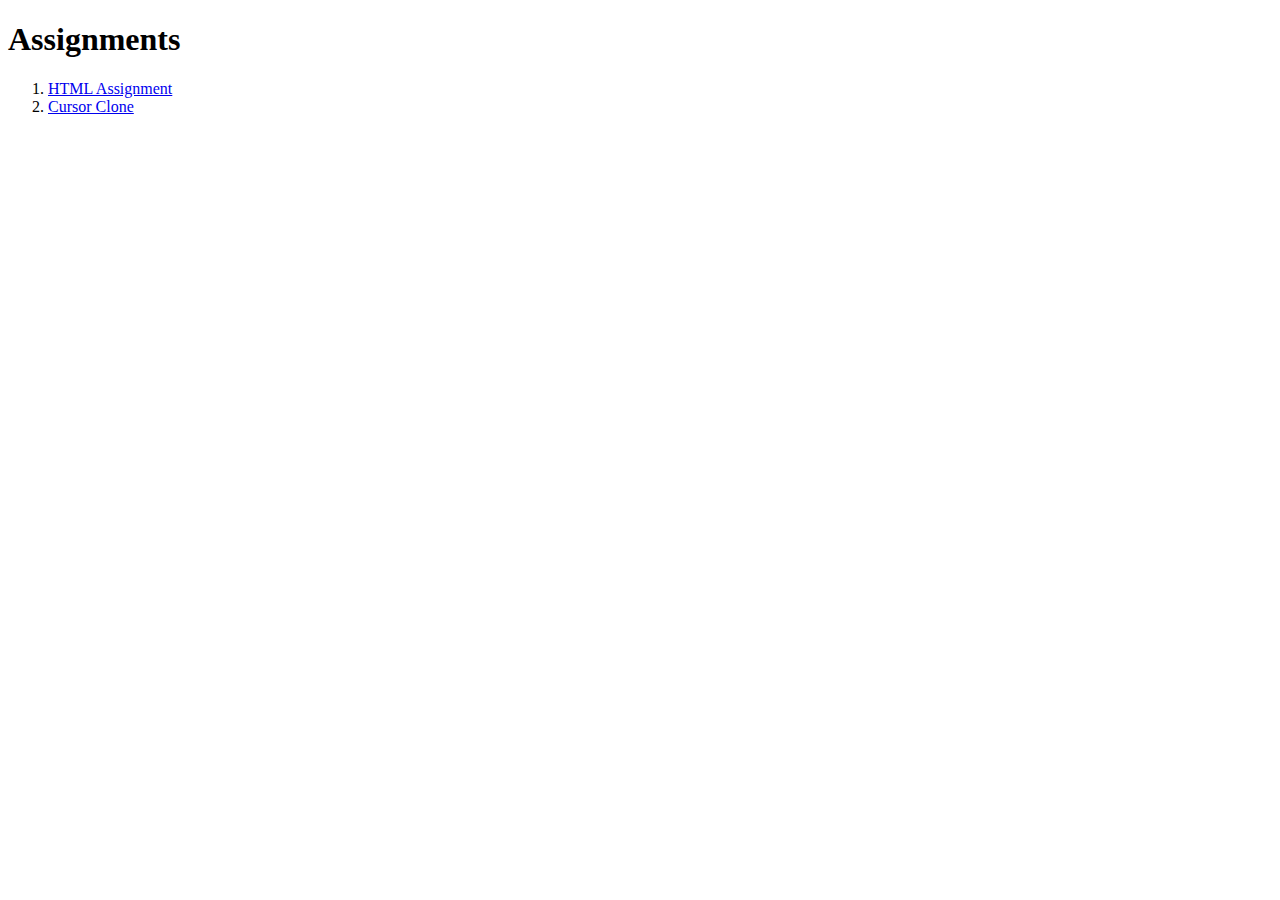
<file: index.html>
<!DOCTYPE html>
<html lang="en">
<head>
    <meta charset="UTF-8">
    <meta name="viewport" content="width=device-width, initial-scale=1.0">
    <title>Assignments</title>
</head>
<body>
    <h1>Assignments</h1>
    <ol>
        <li><a href="html-assignment/">HTML Assignment</a></li>
        <li><a href="Dev-Tool-Landing-Page/">Cursor Clone</a></li>
    </ol>
</body>
</html>
</file>
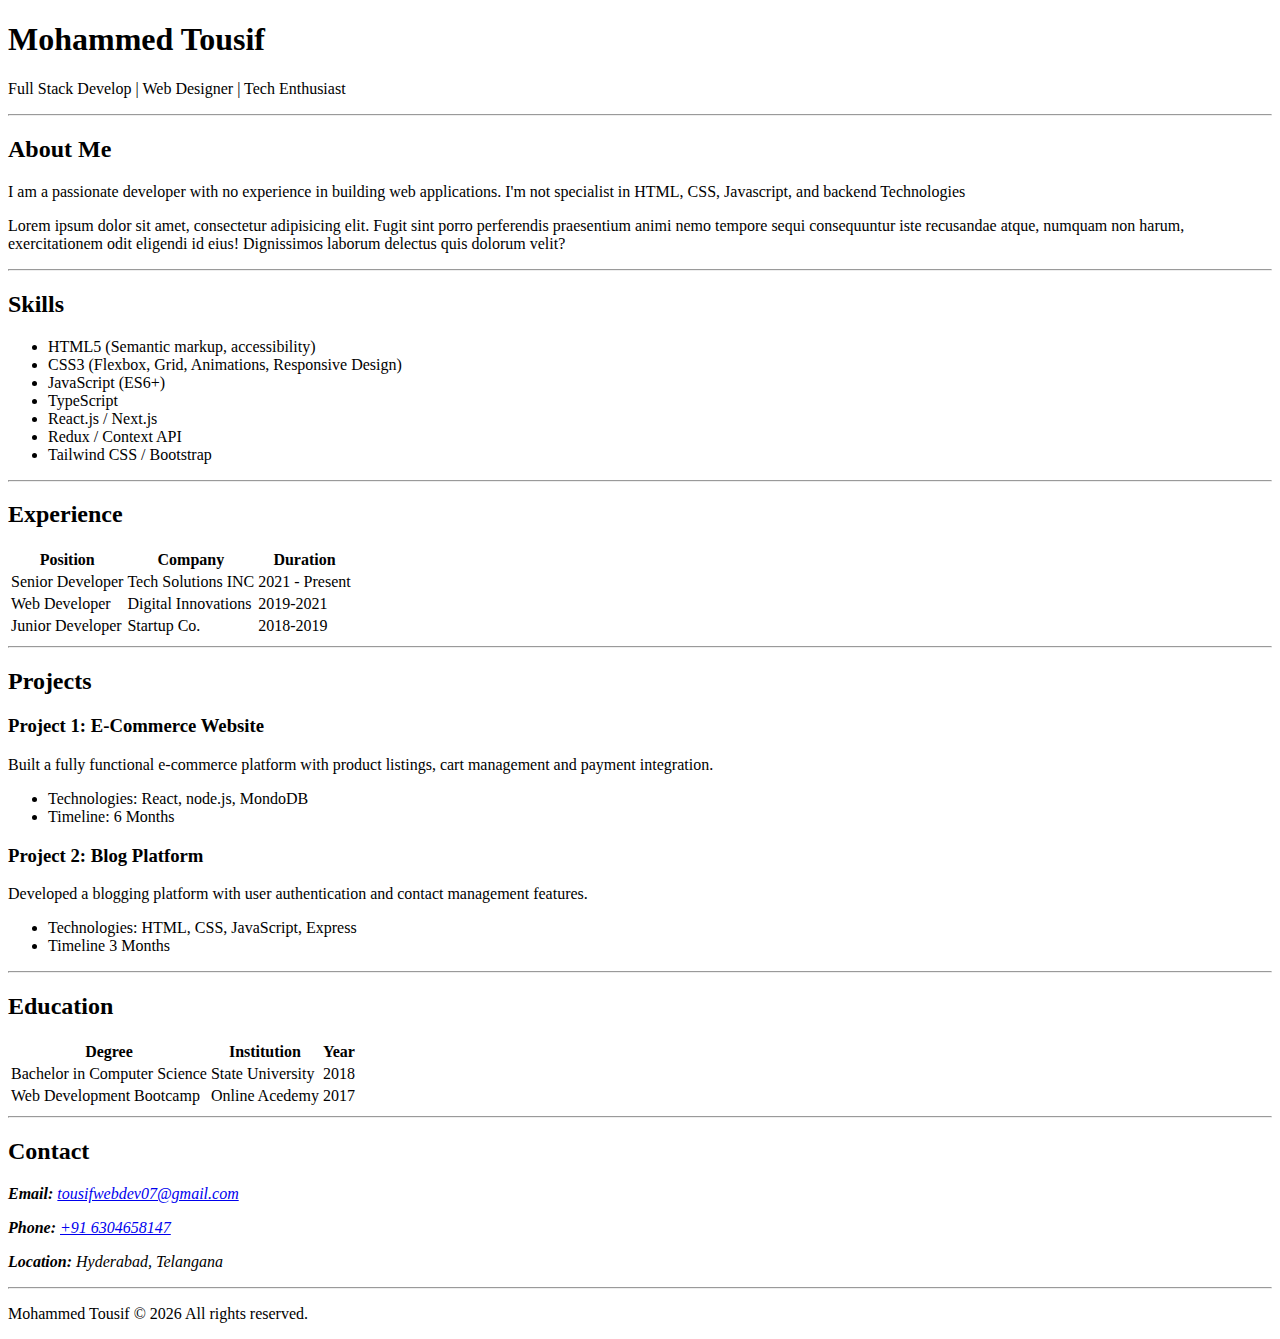
<file: html-assignment/index.html>
<!DOCTYPE html>
<html lang="en">
<head>
    <meta charset="UTF-8">
    <meta name="viewport" content="width=device-width, initial-scale=1.0">
    <title>HTML Resume page</title>
</head>
<body>
    <header>
        <h1>Mohammed Tousif</h1>

        <p>Full Stack Develop | Web Designer | Tech Enthusiast</p>
    </header>
<hr>
    
    <main>
        <section>
        <h2>About Me</h2>

        <p>I am a passionate developer with no experience in building web applications. I'm not specialist in HTML, CSS, Javascript, and backend Technologies </p>
        <p>Lorem ipsum dolor sit amet, consectetur adipisicing elit. Fugit sint porro perferendis praesentium animi nemo tempore sequi consequuntur iste recusandae atque, numquam non harum, exercitationem odit eligendi id eius! Dignissimos laborum delectus quis dolorum velit?</p>
    </section>
    <hr>
    <section>
        <h2>Skills</h2>
        <ul>
            <li>HTML5 (Semantic markup, accessibility)</li>
            <li>CSS3 (Flexbox, Grid, Animations, Responsive Design)</li>
            <li>JavaScript (ES6+)</li>
            <li>TypeScript</li>
            <li>React.js / Next.js</li>
            <li>Redux / Context API</li>
            <li>Tailwind CSS / Bootstrap</li>
        </ul>
    </section>
    <hr>
    <section>
        <h2>Experience</h2>
        <table>
            <thead>
                <tr>
                <th>Position</th>
                <th>Company</th>
                <th>Duration</th>
                </tr>
            </thead>
            <tbody>
                <tr>
                    <td>Senior Developer</td>
                    <td>Tech Solutions INC</td>
                    <td>2021 - Present</td>
                </tr>

                <tr>
                    <td>Web Developer</td>
                    <td>Digital Innovations</td>
                    <td>2019-2021</td>
                </tr>

                <tr>
                    <td>Junior Developer</td>
                    <td>Startup Co.</td>
                    <td>2018-2019</td>
                </tr>
            </tbody>
        </table>
    </section>
    <hr>
    <section>
        <h2>Projects</h2>
            <article><h3>Project 1: E-Commerce Website</h3>

            <p>Built a fully functional e-commerce platform with product listings, cart management and payment integration.</p>
            <ul>
                <li>Technologies: React, node.js, MondoDB</li>
                <li>Timeline: 6 Months</li>
            </ul>
            </article>

            <article>
            <h3>Project 2: Blog Platform</h3>
            <p>Developed a blogging platform with user authentication and contact management features.</p>
            <ul>
                <li>Technologies:  HTML, CSS, JavaScript, Express</li>
                <li>Timeline 3 Months</li>
            </ul>
            </article>
    </section>

    <hr>
    <section>
        <h2>Education</h2>
        <table>
            <thead>
                <tr>
                    <th>Degree</th>
                    <th>Institution</th>
                    <th>Year</th>
                </tr>
            </thead>

            <tbody>
                <tr>
                    <td>Bachelor in Computer Science</td>
                    <td>State University</td>
                    <td>2018</td>
                </tr>

                <tr>
                    <td>Web Development Bootcamp</td>
                    <td>Online Acedemy</td>
                    <td>2017</td>
                </tr>
            </tbody>
        </table>
    </section>

<hr>
<section>
<h2>Contact</h2>
    <address>
        <p><strong>Email: </strong> <a href="mailto:tousifwebdev07@gmail.com">tousifwebdev07@gmail.com</a></p>
        <p><strong>Phone: </strong><a href="tel:+916304658147">+91 6304658147</a></p>
        <p><strong>Location: </strong> Hyderabad, Telangana</p>
    </address>
    </section>
    </main>
<hr>

<footer>
   <p> Mohammed Tousif &copy; 2026 All rights reserved. </p>
</footer>
</body>
</html>
</file>
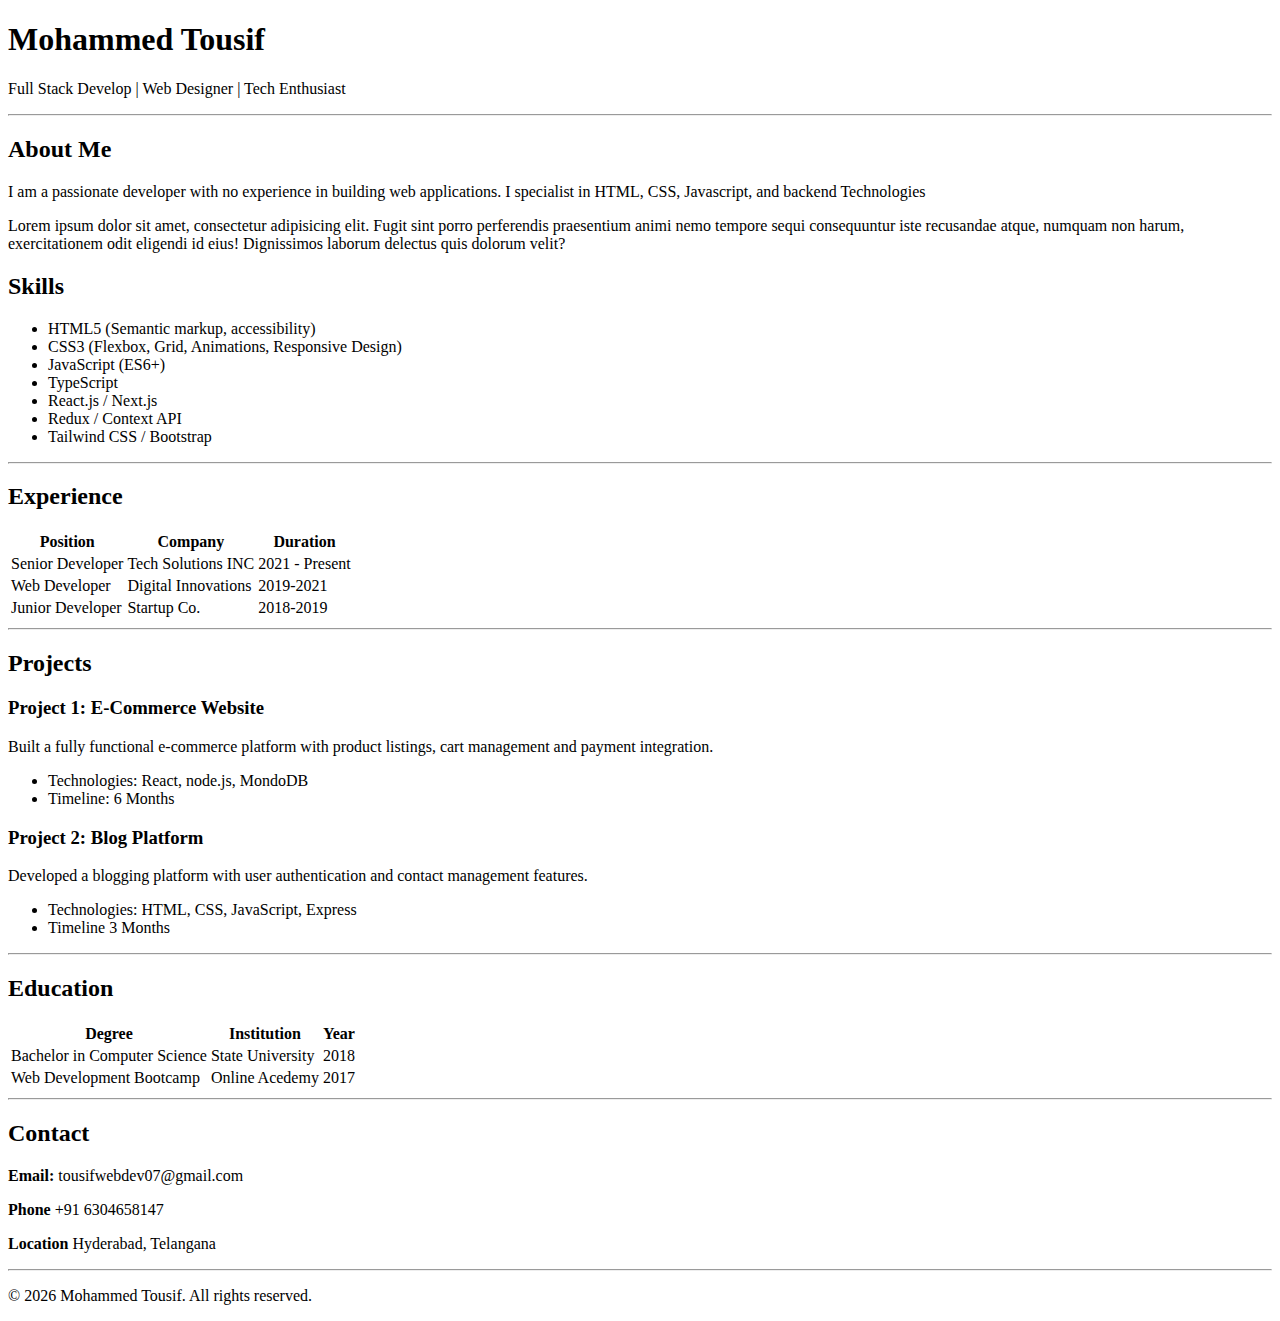
<file: HTML_Resume_page.html>
<!DOCTYPE html>
<html lang="en">
<head>
    <meta charset="UTF-8">
    <meta name="viewport" content="width=device-width, initial-scale=1.0">
    <title>HTML Resume page</title>
</head>
<body>
    <header>
        <h1>Mohammed Tousif</h1>

        <p>Full Stack Develop | Web Designer | Tech Enthusiast</p>
    </header>
<hr>
    
    <main>
        <section>
        <h2>About Me</h2>

        <p>I am a passionate developer with no experience in building web applications. I specialist in HTML, CSS, Javascript, and backend Technologies </p>
        <p>Lorem ipsum dolor sit amet, consectetur adipisicing elit. Fugit sint porro perferendis praesentium animi nemo tempore sequi consequuntur iste recusandae atque, numquam non harum, exercitationem odit eligendi id eius! Dignissimos laborum delectus quis dolorum velit?</p>
    </section>
    <section>
        <h2>Skills</h2>
        <ul>
            <li>HTML5 (Semantic markup, accessibility)</li>
            <li>CSS3 (Flexbox, Grid, Animations, Responsive Design)</li>
            <li>JavaScript (ES6+)</li>
            <li>TypeScript</li>
            <li>React.js / Next.js</li>
            <li>Redux / Context API</li>
            <li>Tailwind CSS / Bootstrap</li>
        </ul>
    </section>
    <hr>
    <section>
        <h2>Experience</h2>
        <table>
            <thead>
                <tr>
                <th>Position</th>
                <th>Company</th>
                <th>Duration</th>
                </tr>
            </thead>
            <tbody>
                <tr>
                    <td>Senior Developer</td>
                    <td>Tech Solutions INC</td>
                    <td>2021 - Present</td>
                </tr>

                <tr>
                    <td>Web Developer</td>
                    <td>Digital Innovations</td>
                    <td>2019-2021</td>
                </tr>

                <tr>
                    <td>Junior Developer</td>
                    <td>Startup Co.</td>
                    <td>2018-2019</td>
                </tr>
            </tbody>
        </table>
    </section>
    <hr>
    <section>
        <h2>Projects</h2>
            <article><h3>Project 1: E-Commerce Website</h3>

            <p>Built a fully functional e-commerce platform with product listings, cart management and payment integration.</p>
            <ul>
                <li>Technologies: React, node.js, MondoDB</li>
                <li>Timeline: 6 Months</li>
            </ul>
            </article>

            <article>
            <h3>Project 2: Blog Platform</h3>
            <p>Developed a blogging platform with user authentication and contact management features.</p>
            <ul>
                <li>Technologies:  HTML, CSS, JavaScript, Express</li>
                <li>Timeline 3 Months</li>
            </ul>
            </article>
    </section>

    <hr>
    <section>
        <h2>Education</h2>
        <table>
            <thead>
                <th>Degree</th>
                <th>Institution</th>
                <th>Year</th>
            </thead>

            <tbody>
                <tr>
                    <td>Bachelor in Computer Science</td>
                    <td>State University</td>
                    <td>2018</td>
                </tr>

                <tr>
                    <td>Web Development Bootcamp</td>
                    <td>Online Acedemy</td>
                    <td>2017</td>
                </tr>
            </tbody>
        </table>
    </section>

<hr>
<section>
<h2>Contact</h2>
<p><b>Email: </b> tousifwebdev07@gmail.com</p>
<p><b>Phone</b> +91 6304658147</p>
<p><b>Location </b> Hyderabad, Telangana</p>
</section>
</main>
<hr>
<footer>
   <p> &copy; 2026 Mohammed Tousif. All rights reserved.</p>
</footer>
</body>
</html>
</file>
